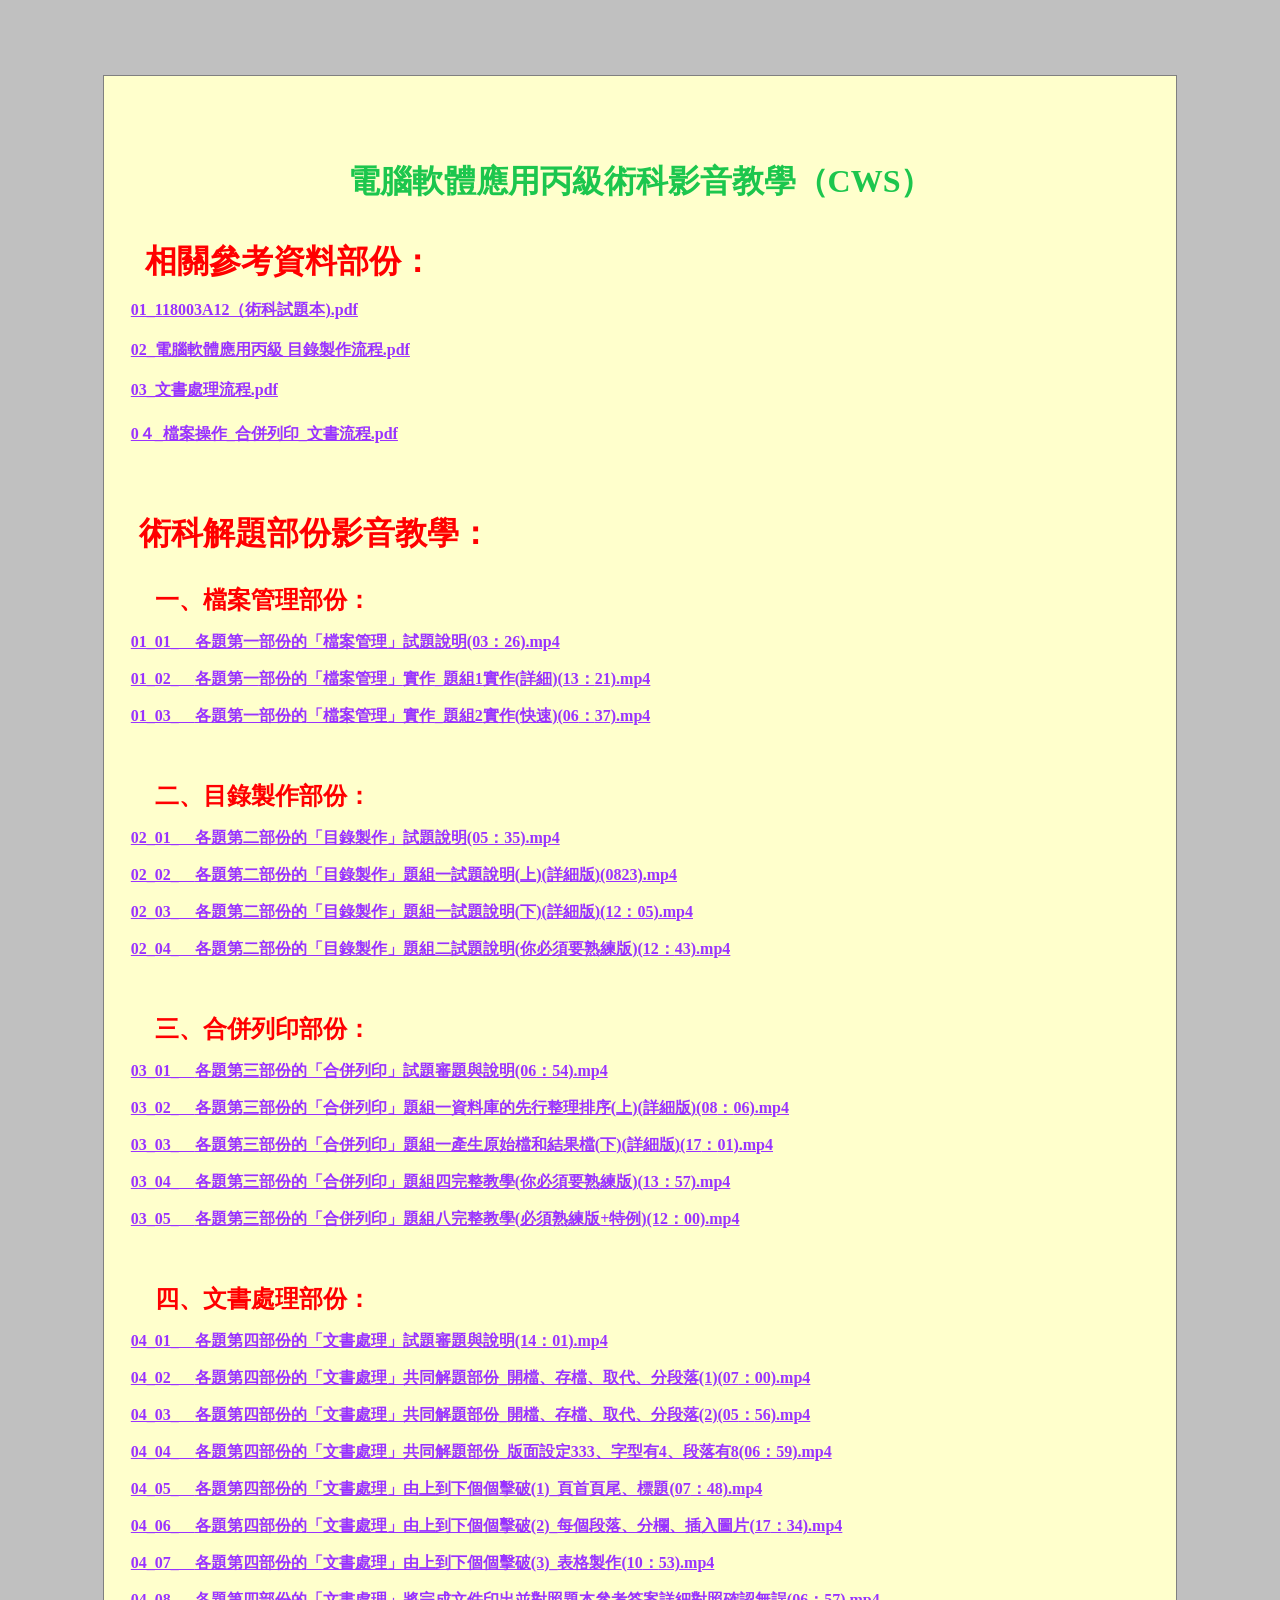
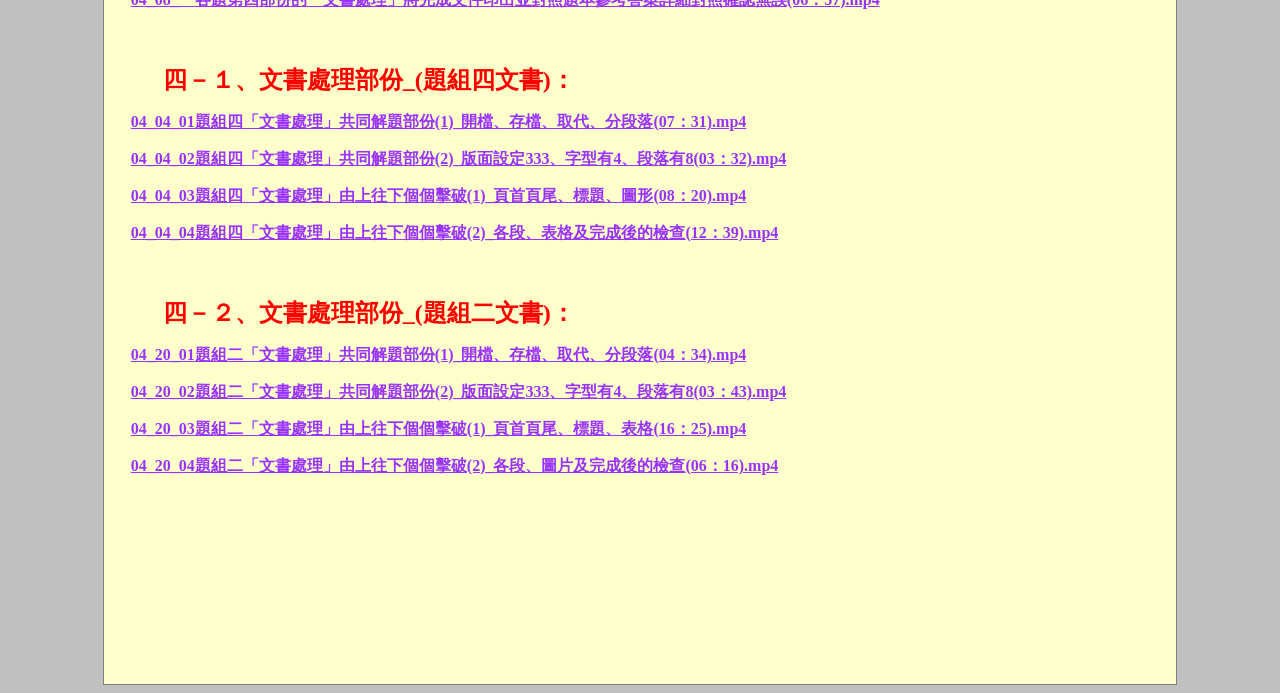
<file: 電腦軟體應用丙級檢定-影片.html>
﻿<!DOCTYPE html PUBLIC "-//W3C//DTD XHTML 1.0 Transitional//EN" "http://www.w3.org/TR/xhtml1/DTD/xhtml1-transitional.dtd">
<html xmlns="http://www.w3.org/1999/xhtml">

<head>
<meta content="zh-tw" http-equiv="Content-Language" />
<meta content="text/html; charset=utf-8" http-equiv="Content-Type" />
<title>軟體應用檢定</title>
<style type="text/css">
.auto-style1 {
	text-align: center;
	color: #0000FF;
	font-size: x-large;
	font-family: 微軟正黑體;
}
.auto-style2 {
	text-align: center;
	color: #0000FF;
	font-size: xx-large;
	font-family: 微軟正黑體;
}
.auto-style3 {
	color: #000000;
	font-size: medium;
	font-family: 微軟正黑體;
}
.auto-style7 {
	border-style: solid;
	border-width: 1px;
	background-color: #FFFFCC;
}
.auto-style8 {
	text-align: center;
	color: #1CC64D;
	font-size: xx-large;
	font-family: 微軟正黑體;
}
.auto-style12 {
	font-size: large;
	font-family: 微軟正黑體;
}
.auto-style13 {
	color: #FF0000;
	font-size: x-large;
	font-family: 微軟正黑體;
	text-align: left;
}
.auto-style15 {
	font-family: 微軟正黑體;
	font-size: x-large;
	color: #FF0000;
}
.auto-style16 {
	font-family: 微軟正黑體;
	font-size: xx-large;
	color: #FF0000;
}
.auto-style17 {
	font-size: xx-large;
}
.auto-style18 {
	font-size: medium;
	font-family: 微軟正黑體;
}
.auto-style19 {
	text-align: left;
}
</style>
</head>

<body link="#9933ff" alink="#ff0000" vlink="#9933ff"  style="background-color: #C0C0C0">

<p class="auto-style1">&nbsp;</p>
<table style="width: 85%; height: 30px;" align="center" cellspacing="10" class="auto-style7">
	<tr>
		<td class="auto-style2" style="width: 1274px">&nbsp;</td>
	</tr>
	<tr>
		<td class="auto-style8" style="height: 92px; width: 1274px;"><strong>電腦軟體應用丙級術科影音教學（CWS）</strong></td>
	</tr>
	<tr>
		<td class="auto-style13"style="height: 29px; width: 1274px;"><strong>&nbsp;　<span class="auto-style17">相關參考資料部份：</span></strong></td>
	</tr>
	<tr>
		<td class="auto-style18" style="height: 28px; width: 1274px;"><strong>　</strong><a href="118003A12（110術科試題).pdf" target="_blank"><strong>01_118003A12（術科試題本).pdf</strong></a></td>
	</tr>
	<tr>
		<td class="auto-style18" style="height: 28px; width: 1274px;"><strong>　</strong><strong><a href="電腦軟體應用丙級%20目錄製作流程.pdf" target="_blank">02_電腦軟體應用丙級 
		目錄製作流程.pdf</a></strong></td>
	</tr>
	<tr>
		<td class="auto-style18" style="height: 28px; width: 1274px;">　<strong><a href="文書處理流程.pdf" target="_blank">03_文書處理流程.pdf</a></strong></td>
	</tr>
	<tr>
		<td class="auto-style18" style="height: 36px; width: 1274px;"><strong>　</strong><a href="檔案操作_合併列印_文書流程.pdf" target="_blank"><strong>0４_檔案操作_合併列印_文書流程.pdf</strong></a></td>
	</tr>
	<tr>
		<td class="auto-style12" style="height: 36px; width: 1274px;">&nbsp;</td>
	</tr>
	<tr>
		<td style="height: 36px; width: 1274px;" class="auto-style19"><strong><span class="auto-style15">
		　</span><span class="auto-style16">術科解題部份影音教學：</span></strong></td>
	</tr>
	<tr>
		<td class="auto-style3" style="width: 1274px">
		<p class="MsoNormal"><strong>
		　<span class="auto-style15">　一、檔案管理部份：</span></strong></p>
		<p class="MsoNormal"><strong>
		　<a href="01_01_類題1的「檔案管理」試題說明(0326).mp4" target="_blank"><span lang="EN-US">01_01_</span>　各題第一<span style="mso-ascii-font-family:Calibri;mso-ascii-theme-font:minor-latin;mso-fareast-font-family:
新細明體;mso-fareast-theme-font:minor-fareast;mso-hansi-font-family:Calibri;
mso-hansi-theme-font:minor-latin">部份的「檔案管理」試題說明</span><span lang="EN-US">(03</span>：<span lang="EN-US">26).mp4</span></a><o:p></o:p></p>
		<p class="MsoNormal">
		　<a href="01_02_檔案管理實作_題組1實作(詳細)(1321).mp4" target="_blank"><strong><span lang="EN-US">01_02_</span>　<span lang="EN-US">各題第一<span style="mso-ascii-font-family:Calibri;mso-ascii-theme-font:minor-latin;mso-fareast-font-family:
新細明體;mso-fareast-theme-font:minor-fareast;mso-hansi-font-family:Calibri;
mso-hansi-theme-font:minor-latin">部份的</span></span><span style="mso-ascii-font-family:Calibri;mso-ascii-theme-font:minor-latin;mso-fareast-font-family:
新細明體;mso-fareast-theme-font:minor-fareast;mso-hansi-font-family:Calibri;
mso-hansi-theme-font:minor-latin">「檔案管理」</span></strong><span style="mso-ascii-font-family:Calibri;mso-ascii-theme-font:minor-latin;mso-fareast-font-family:
新細明體;mso-fareast-theme-font:minor-fareast;mso-hansi-font-family:Calibri;
mso-hansi-theme-font:minor-latin"><strong>實作</strong></span><span lang="EN-US"><strong>_</strong></span><span style="mso-ascii-font-family:Calibri;mso-ascii-theme-font:
minor-latin;mso-fareast-font-family:新細明體;mso-fareast-theme-font:minor-fareast;
mso-hansi-font-family:Calibri;mso-hansi-theme-font:minor-latin"><strong>題組</strong></span><span lang="EN-US"><strong>1</strong></span><span style="mso-ascii-font-family:
Calibri;mso-ascii-theme-font:minor-latin;mso-fareast-font-family:新細明體;
mso-fareast-theme-font:minor-fareast;mso-hansi-font-family:Calibri;mso-hansi-theme-font:
minor-latin"><strong>實作</strong></span><span lang="EN-US"><strong>(</strong></span><span style="mso-ascii-font-family:Calibri;mso-ascii-theme-font:minor-latin;mso-fareast-font-family:
新細明體;mso-fareast-theme-font:minor-fareast;mso-hansi-font-family:Calibri;
mso-hansi-theme-font:minor-latin"><strong>詳細</strong></span><strong><span lang="EN-US">)(13<span lang="zh-tw">：</span>21).mp4</span></strong></a><o:p></o:p></p>
		<p class="MsoNormal">
		　<a href="01_03_檔案管理實作_題組2實作(快速)(0637).mp4" target="_blank"><strong><span lang="EN-US">01_03_</span>　</strong><span style="mso-ascii-font-family:Calibri;mso-ascii-theme-font:minor-latin;mso-fareast-font-family:
新細明體;mso-fareast-theme-font:minor-fareast;mso-hansi-font-family:Calibri;
mso-hansi-theme-font:minor-latin"><strong><span lang="EN-US">各題第一部份的</span>「檔案管理」實作</strong></span><span lang="EN-US"><strong>_</strong></span><span style="mso-ascii-font-family:Calibri;mso-ascii-theme-font:
minor-latin;mso-fareast-font-family:新細明體;mso-fareast-theme-font:minor-fareast;
mso-hansi-font-family:Calibri;mso-hansi-theme-font:minor-latin"><strong>題組</strong></span><span lang="EN-US"><strong>2</strong></span><span style="mso-ascii-font-family:
Calibri;mso-ascii-theme-font:minor-latin;mso-fareast-font-family:新細明體;
mso-fareast-theme-font:minor-fareast;mso-hansi-font-family:Calibri;mso-hansi-theme-font:
minor-latin"><strong>實作</strong></span><span lang="EN-US"><strong>(</strong></span><span style="mso-ascii-font-family:Calibri;mso-ascii-theme-font:minor-latin;mso-fareast-font-family:
新細明體;mso-fareast-theme-font:minor-fareast;mso-hansi-font-family:Calibri;
mso-hansi-theme-font:minor-latin"><strong>快速</strong></span><strong><span lang="EN-US">)(06<span lang="zh-tw">：</span>37).mp4</span></strong></a><o:p></o:p></p>
		<p class="MsoNormal">
		<o:p>　</o:p></p>
		<p class="MsoNormal">
		<o:p><strong>
		　<span class="auto-style15">　二、目錄製作部份：</span></strong></o:p></p>
		<p class="MsoNormal">
		　<a href="02_01_類題2的「目錄製作」試題說明(0535).mp4" target="_blank"><span lang="EN-US"><strong>02_01_</strong></span><span style="mso-ascii-font-family:Calibri;mso-ascii-theme-font:
minor-latin;mso-fareast-font-family:新細明體;mso-fareast-theme-font:minor-fareast;
mso-hansi-font-family:Calibri;mso-hansi-theme-font:minor-latin"><strong>　各題第二部份的「目錄製作」試題說明</strong></span><strong><span lang="EN-US">(05<span lang="zh-tw">：</span>35).mp4</span></strong></a><o:p></o:p></p>
		<p class="MsoNormal">
		　<a href="02_02_「目錄製作」題組一試題說明(上)(詳細版)(0823).mp4" target="_blank"><strong><span lang="EN-US">02_02_</span>　</strong><span style="mso-ascii-font-family:Calibri;mso-ascii-theme-font:minor-latin;mso-fareast-font-family:
新細明體;mso-fareast-theme-font:minor-fareast;mso-hansi-font-family:Calibri;
mso-hansi-theme-font:minor-latin"><strong>各題第二部份的「目錄製作」題組一試題說明</strong></span><span lang="EN-US"><strong>(</strong></span><span style="mso-ascii-font-family:Calibri;mso-ascii-theme-font:
minor-latin;mso-fareast-font-family:新細明體;mso-fareast-theme-font:minor-fareast;
mso-hansi-font-family:Calibri;mso-hansi-theme-font:minor-latin"><strong>上</strong></span><span lang="EN-US"><strong>)(</strong></span><span style="mso-ascii-font-family:
Calibri;mso-ascii-theme-font:minor-latin;mso-fareast-font-family:新細明體;
mso-fareast-theme-font:minor-fareast;mso-hansi-font-family:Calibri;mso-hansi-theme-font:
minor-latin"><strong>詳細版</strong></span><strong><span lang="EN-US">)(0823).mp4</span></strong></a><o:p></o:p></p>
		<p class="MsoNormal">
		　<a href="02_03_「目錄製作」題組一試題說明(下)(詳細版)(1205).mp4" target="_blank"><span lang="EN-US"><strong>02_03_</strong></span><span style="mso-ascii-font-family:Calibri;mso-ascii-theme-font:minor-latin;mso-fareast-font-family:
新細明體;mso-fareast-theme-font:minor-fareast;mso-hansi-font-family:Calibri;
mso-hansi-theme-font:minor-latin"><strong>　各題第二部份的「目錄製作」題組一試題說明</strong></span><span lang="EN-US"><strong>(</strong></span><span style="mso-ascii-font-family:Calibri;mso-ascii-theme-font:
minor-latin;mso-fareast-font-family:新細明體;mso-fareast-theme-font:minor-fareast;
mso-hansi-font-family:Calibri;mso-hansi-theme-font:minor-latin"><strong>下</strong></span><span lang="EN-US"><strong>)(</strong></span><span style="mso-ascii-font-family:
Calibri;mso-ascii-theme-font:minor-latin;mso-fareast-font-family:新細明體;
mso-fareast-theme-font:minor-fareast;mso-hansi-font-family:Calibri;mso-hansi-theme-font:
minor-latin"><strong>詳細版</strong></span><strong><span lang="EN-US">)(12<span lang="zh-tw">：</span>05).mp4</span></strong></a><o:p></o:p></p>
		<p class="MsoNormal">
		　<a href="02_04_「目錄製作」題組二試題說明(你必須要熟練版)(1243).mp4" target="_blank"><span lang="EN-US"><strong>02_04_</strong></span><span style="mso-ascii-font-family:Calibri;mso-ascii-theme-font:minor-latin;mso-fareast-font-family:
新細明體;mso-fareast-theme-font:minor-fareast;mso-hansi-font-family:Calibri;
mso-hansi-theme-font:minor-latin"><strong>　各題第二部份的「目錄製作」題組二試題說明</strong></span><span lang="EN-US"><strong>(</strong></span><span style="mso-ascii-font-family:Calibri;mso-ascii-theme-font:
minor-latin;mso-fareast-font-family:新細明體;mso-fareast-theme-font:minor-fareast;
mso-hansi-font-family:Calibri;mso-hansi-theme-font:minor-latin"><strong>你必須要熟練版</strong></span><strong><span lang="EN-US">)(12<span lang="zh-tw">：</span>43).mp4</span></strong></a><o:p></o:p></p>
		<p class="MsoNormal">
		<o:p>　</o:p></p>
		<p class="MsoNormal">
		<o:p><strong>
		<o:p>　<span class="auto-style15">　三、合併列印部份：</span></o:p></strong></o:p></p>
		<p class="MsoNormal">
		　<a href="03_01_類題3的「合併列印」試題審題與說明(0654).mp4" target="_blank"><span lang="EN-US"><strong>03_01_<span style="mso-ascii-font-family:Calibri;mso-ascii-theme-font:minor-latin;mso-fareast-font-family:
新細明體;mso-fareast-theme-font:minor-fareast;mso-hansi-font-family:Calibri;
mso-hansi-theme-font:minor-latin"><span lang="zh-tw">　</span>各題第<span lang="zh-tw">三</span>部份</span></strong></span><span style="mso-ascii-font-family:Calibri;mso-ascii-theme-font:minor-latin;mso-fareast-font-family:
新細明體;mso-fareast-theme-font:minor-fareast;mso-hansi-font-family:Calibri;
mso-hansi-theme-font:minor-latin"><strong>的「合併列印」試題審題與說明</strong></span><strong><span lang="EN-US">(06<span lang="zh-tw">：</span>54).mp4</span></strong></a><o:p></o:p></p>
		<p class="MsoNormal">
		　<a href="03_02_「合併列印」題組一資料庫的先行整理排序(上)(詳細版)(0806).mp4" target="_blank"><span lang="EN-US"><strong>03_02_</strong></span><span style="mso-ascii-font-family:Calibri;mso-ascii-theme-font:minor-latin;mso-fareast-font-family:
新細明體;mso-fareast-theme-font:minor-fareast;mso-hansi-font-family:Calibri;
mso-hansi-theme-font:minor-latin"><strong>　<span lang="EN-US">各題第<span lang="zh-tw">三</span>部份</span>的「合併列印」題組一資料庫的先行整理排序</strong></span><span lang="EN-US"><strong>(</strong></span><span style="mso-ascii-font-family:Calibri;mso-ascii-theme-font:
minor-latin;mso-fareast-font-family:新細明體;mso-fareast-theme-font:minor-fareast;
mso-hansi-font-family:Calibri;mso-hansi-theme-font:minor-latin"><strong>上</strong></span><span lang="EN-US"><strong>)(</strong></span><span style="mso-ascii-font-family:
Calibri;mso-ascii-theme-font:minor-latin;mso-fareast-font-family:新細明體;
mso-fareast-theme-font:minor-fareast;mso-hansi-font-family:Calibri;mso-hansi-theme-font:
minor-latin"><strong>詳細版</strong></span><strong><span lang="EN-US">)(08<span lang="zh-tw">：</span>06).mp4</span></strong></a><o:p></o:p></p>
		<p class="MsoNormal">
		　<a href="03_03_「合併列印」題組一產生原始檔和結果檔(下)(詳細版)(1701).mp4" target="_blank"><span lang="EN-US"><strong>03_03_</strong></span><span style="mso-ascii-font-family:Calibri;mso-ascii-theme-font:minor-latin;mso-fareast-font-family:
新細明體;mso-fareast-theme-font:minor-fareast;mso-hansi-font-family:Calibri;
mso-hansi-theme-font:minor-latin"><strong>　<span lang="EN-US">各題第<span lang="zh-tw">三</span>部份</span>的「合併列印」題組一產生原始檔和結果檔</strong></span><span lang="EN-US"><strong>(</strong></span><span style="mso-ascii-font-family:Calibri;mso-ascii-theme-font:
minor-latin;mso-fareast-font-family:新細明體;mso-fareast-theme-font:minor-fareast;
mso-hansi-font-family:Calibri;mso-hansi-theme-font:minor-latin"><strong>下</strong></span><span lang="EN-US"><strong>)(</strong></span><span style="mso-ascii-font-family:
Calibri;mso-ascii-theme-font:minor-latin;mso-fareast-font-family:新細明體;
mso-fareast-theme-font:minor-fareast;mso-hansi-font-family:Calibri;mso-hansi-theme-font:
minor-latin"><strong>詳細版</strong></span><strong><span lang="EN-US">)(17<span lang="zh-tw">：</span>01).mp4</span></strong></a><o:p></o:p></p>
		<p class="MsoNormal">
		　<a href="03_04_「合併列印」題組四完整教學(你必須要熟練版)(1357).mp4" target="_blank"><span lang="EN-US"><strong>03_04_</strong></span><span style="mso-ascii-font-family:Calibri;mso-ascii-theme-font:minor-latin;mso-fareast-font-family:
新細明體;mso-fareast-theme-font:minor-fareast;mso-hansi-font-family:Calibri;
mso-hansi-theme-font:minor-latin"><strong>　<span lang="EN-US">各題第<span lang="zh-tw">三</span>部份</span>的「合併列印」題組四完整教學</strong></span><span lang="EN-US"><strong>(</strong></span><span style="mso-ascii-font-family:Calibri;mso-ascii-theme-font:
minor-latin;mso-fareast-font-family:新細明體;mso-fareast-theme-font:minor-fareast;
mso-hansi-font-family:Calibri;mso-hansi-theme-font:minor-latin"><strong>你必須要熟練版</strong></span><strong><span lang="EN-US">)(13<span lang="zh-tw">：</span>57).mp4</span></strong></a><o:p></o:p></p>
		<p class="MsoNormal">
		　<a href="03_05_「合併列印」題組八完整教學(必須熟練版+特例)(1200).mp4" target="_blank"><span lang="EN-US"><strong>03_05_</strong></span><span style="mso-ascii-font-family:Calibri;mso-ascii-theme-font:minor-latin;mso-fareast-font-family:
新細明體;mso-fareast-theme-font:minor-fareast;mso-hansi-font-family:Calibri;
mso-hansi-theme-font:minor-latin"><strong>　<span lang="EN-US">各題第<span lang="zh-tw">三</span>部份</span>的「合併列印」題組八完整教學</strong></span><span lang="EN-US"><strong>(</strong></span><span style="mso-ascii-font-family:Calibri;mso-ascii-theme-font:
minor-latin;mso-fareast-font-family:新細明體;mso-fareast-theme-font:minor-fareast;
mso-hansi-font-family:Calibri;mso-hansi-theme-font:minor-latin"><strong>必須熟練版</strong></span><span lang="EN-US"><strong>+</strong></span><span style="mso-ascii-font-family:
Calibri;mso-ascii-theme-font:minor-latin;mso-fareast-font-family:新細明體;
mso-fareast-theme-font:minor-fareast;mso-hansi-font-family:Calibri;mso-hansi-theme-font:
minor-latin"><strong>特例</strong></span><strong><span lang="EN-US">)(12<span lang="zh-tw">：</span>00).mp4</span></strong></a><o:p></o:p></p>
		<p class="MsoNormal">
		<o:p>　</o:p></p>
		<p class="MsoNormal">
		<o:p><strong>
		<o:p>　<span class="auto-style15">　四、文書處理部份：</span></o:p></strong></o:p></p>
		<p class="MsoNormal">
		　<a href="04_01_類題4的「文書處理」試題審題與說明(1401).mp4" target="_blank"><span lang="EN-US"><strong>04_01_<span style="mso-ascii-font-family:Calibri;mso-ascii-theme-font:minor-latin;mso-fareast-font-family:
新細明體;mso-fareast-theme-font:minor-fareast;mso-hansi-font-family:Calibri;
mso-hansi-theme-font:minor-latin"><span lang="zh-tw">　</span>各題第<span lang="zh-tw">四</span>部份</span></strong></span><span style="mso-ascii-font-family:Calibri;mso-ascii-theme-font:minor-latin;mso-fareast-font-family:
新細明體;mso-fareast-theme-font:minor-fareast;mso-hansi-font-family:Calibri;
mso-hansi-theme-font:minor-latin"><strong>的「文書處理」試題審題與說明</strong></span><strong><span lang="EN-US">(14<span lang="zh-tw">：</span>01).mp4</span></strong></a><o:p></o:p></p>
		<p class="MsoNormal">
		　<a href="04_02_「文書處理」共同解題部份_開檔、存檔、取代、分段落(1)(0700).mp4" target="_blank"><span lang="EN-US"><strong>04_02_</strong></span><span style="mso-ascii-font-family:Calibri;mso-ascii-theme-font:minor-latin;mso-fareast-font-family:
新細明體;mso-fareast-theme-font:minor-fareast;mso-hansi-font-family:Calibri;
mso-hansi-theme-font:minor-latin"><strong>　<span lang="EN-US">各題第<span lang="zh-tw">四</span>部份</span>的「文書處理」共同解題部份</strong></span><span lang="EN-US"><strong>_</strong></span><span style="mso-ascii-font-family:Calibri;mso-ascii-theme-font:
minor-latin;mso-fareast-font-family:新細明體;mso-fareast-theme-font:minor-fareast;
mso-hansi-font-family:Calibri;mso-hansi-theme-font:minor-latin"><strong>開檔、存檔、取代、分段落</strong></span><strong><span lang="EN-US">(1)(07<span lang="zh-tw">：</span>00).mp4</span></strong></a><o:p></o:p></p>
		<p class="MsoNormal">
		　<a href="04_03_「文書處理」共同解題部份_開檔、存檔、取代、分段落(2)(0556).mp4" target="_blank"><strong><span lang="EN-US">04_03_</span>　</strong><span style="mso-ascii-font-family:Calibri;mso-ascii-theme-font:minor-latin;mso-fareast-font-family:
新細明體;mso-fareast-theme-font:minor-fareast;mso-hansi-font-family:Calibri;
mso-hansi-theme-font:minor-latin"><strong><span lang="EN-US">各題第<span lang="zh-tw">四</span>部份</span>的「文書處理」共同解題部份</strong></span><span lang="EN-US"><strong>_</strong></span><span style="mso-ascii-font-family:Calibri;mso-ascii-theme-font:
minor-latin;mso-fareast-font-family:新細明體;mso-fareast-theme-font:minor-fareast;
mso-hansi-font-family:Calibri;mso-hansi-theme-font:minor-latin"><strong>開檔、存檔、取代、分段落</strong></span><strong><span lang="EN-US">(2)(05<span lang="zh-tw">：</span>56).mp4</span></strong></a><o:p></o:p></p>
		<p class="MsoNormal">
		　<a href="04_04_「文書處理」共同解題部份_版面設定333、字型有4、段落有8(0659).mp4" target="_blank"><span lang="EN-US">04_04_</span><span style="mso-ascii-font-family:Calibri;mso-ascii-theme-font:minor-latin;mso-fareast-font-family:
新細明體;mso-fareast-theme-font:minor-fareast;mso-hansi-font-family:Calibri;
mso-hansi-theme-font:minor-latin">　<strong><span lang="EN-US">各題第<span lang="zh-tw">四</span>部份</span>的</strong>「文書處理」共同解題部份</span><span lang="EN-US">_</span><span style="mso-ascii-font-family:Calibri;mso-ascii-theme-font:
minor-latin;mso-fareast-font-family:新細明體;mso-fareast-theme-font:minor-fareast;
mso-hansi-font-family:Calibri;mso-hansi-theme-font:minor-latin">版面設定</span><span lang="EN-US">333</span><span style="mso-ascii-font-family:
Calibri;mso-ascii-theme-font:minor-latin;mso-fareast-font-family:新細明體;
mso-fareast-theme-font:minor-fareast;mso-hansi-font-family:Calibri;mso-hansi-theme-font:
minor-latin">、字型有</span><span lang="EN-US">4</span><span style="mso-ascii-font-family:Calibri;mso-ascii-theme-font:minor-latin;mso-fareast-font-family:
新細明體;mso-fareast-theme-font:minor-fareast;mso-hansi-font-family:Calibri;
mso-hansi-theme-font:minor-latin">、段落有</span><span lang="EN-US">8(06<span lang="zh-tw">：</span>59).mp4</span></a><o:p></o:p></p>
		<p class="MsoNormal">
		　<a href="04_05_「文書處理」由上到下個個擊破(1)_頁首頁尾、標題(0748).mp4" target="_blank"><span lang="EN-US">04_05_</span><span style="mso-ascii-font-family:Calibri;mso-ascii-theme-font:minor-latin;mso-fareast-font-family:
新細明體;mso-fareast-theme-font:minor-fareast;mso-hansi-font-family:Calibri;
mso-hansi-theme-font:minor-latin">　<strong><span lang="EN-US">各題第<span lang="zh-tw">四</span>部份</span>的</strong>「文書處理」由上到下個個擊破</span><span lang="EN-US">(1)_</span><span style="mso-ascii-font-family:Calibri;mso-ascii-theme-font:
minor-latin;mso-fareast-font-family:新細明體;mso-fareast-theme-font:minor-fareast;
mso-hansi-font-family:Calibri;mso-hansi-theme-font:minor-latin">頁首頁尾、標題</span><span lang="EN-US">(07<span lang="zh-tw">：</span>48).mp4</span></a><o:p></o:p></p>
		<p class="MsoNormal">
		　<a href="04_06_「文書處理」由上到下個個擊破(2)_每個段落、分欄、插入圖片(1734).mp4" target="_blank"><span lang="EN-US">04_06_</span><span style="mso-ascii-font-family:Calibri;mso-ascii-theme-font:minor-latin;mso-fareast-font-family:
新細明體;mso-fareast-theme-font:minor-fareast;mso-hansi-font-family:Calibri;
mso-hansi-theme-font:minor-latin">　<strong><span lang="EN-US">各題第<span lang="zh-tw">四</span>部份</span>的</strong>「文書處理」由上到下個個擊破</span><span lang="EN-US">(2)_</span><span style="mso-ascii-font-family:Calibri;mso-ascii-theme-font:
minor-latin;mso-fareast-font-family:新細明體;mso-fareast-theme-font:minor-fareast;
mso-hansi-font-family:Calibri;mso-hansi-theme-font:minor-latin">每個段落、分欄、插入圖片</span><span lang="EN-US">(17<span lang="zh-tw">：</span>34).mp4</span></a><o:p></o:p></p>
		<p class="MsoNormal">
		　<a href="04_07_「文書處理」由上到下個個擊破(3)_表格製作(1053).mp4" target="_blank"><span lang="EN-US">04_07_</span><span style="mso-ascii-font-family:Calibri;mso-ascii-theme-font:minor-latin;mso-fareast-font-family:
新細明體;mso-fareast-theme-font:minor-fareast;mso-hansi-font-family:Calibri;
mso-hansi-theme-font:minor-latin">　<strong><span lang="EN-US">各題第<span lang="zh-tw">四</span>部份</span>的</strong>「文書處理」由上到下個個擊破</span><span lang="EN-US">(3)_</span><span style="mso-ascii-font-family:Calibri;mso-ascii-theme-font:
minor-latin;mso-fareast-font-family:新細明體;mso-fareast-theme-font:minor-fareast;
mso-hansi-font-family:Calibri;mso-hansi-theme-font:minor-latin">表格製作</span><span lang="EN-US">(10<span lang="zh-tw">：</span>53).mp4</span></a><o:p></o:p></p>
		<p class="MsoNormal">
		　<a href="04_08_「文書處理」將完成文件印出並對照題本參考答案詳細對照確認無誤(0657).mp4" target="_blank"><span lang="EN-US">04_08_</span><span style="mso-ascii-font-family:Calibri;mso-ascii-theme-font:minor-latin;mso-fareast-font-family:
新細明體;mso-fareast-theme-font:minor-fareast;mso-hansi-font-family:Calibri;
mso-hansi-theme-font:minor-latin">　<strong><span lang="EN-US">各題第<span lang="zh-tw">四</span>部份</span>的</strong>「文書處理」將完成文件印出並對照題本參考答案詳細對照確認無誤</span><span lang="EN-US">(06<span lang="zh-tw">：</span>57).mp4</span></a><o:p></o:p></p>
		<p class="MsoNormal">
		<o:p>　</o:p><o:p>　</o:p></p>
		<p class="MsoNormal">
		　　　<o:p><strong><o:p><o:p><span class="auto-style15">四－１、文書處理部份_(題組四文書)：</span></o:p></o:p></strong></o:p></p>
		<p class="MsoNormal">
		　<a href="04_04_01題組四「文書處理」共同解題部份(1)_開檔、存檔、取代、分段落(07：31).mp4" target="_blank"><span lang="EN-US"><strong>04_04_01</strong></span><span style="mso-ascii-font-family:Calibri;mso-ascii-theme-font:minor-latin;
mso-fareast-font-family:新細明體;mso-fareast-theme-font:minor-fareast;mso-hansi-font-family:
Calibri;mso-hansi-theme-font:minor-latin"><strong>題組四「文書處理」共同解題部份</strong></span><span lang="EN-US"><strong>(1)_</strong></span><span style="mso-ascii-font-family:
Calibri;mso-ascii-theme-font:minor-latin;mso-fareast-font-family:新細明體;
mso-fareast-theme-font:minor-fareast;mso-hansi-font-family:Calibri;mso-hansi-theme-font:
minor-latin"><strong>開檔、存檔、取代、分段落</strong></span><span lang="EN-US"><strong>(07</strong></span><span style="mso-ascii-font-family:Calibri;mso-ascii-theme-font:
minor-latin;mso-fareast-font-family:新細明體;mso-fareast-theme-font:minor-fareast;
mso-hansi-font-family:Calibri;mso-hansi-theme-font:minor-latin"><strong>：</strong></span><span lang="EN-US"><strong>31).mp4</strong></span></a><o:p></o:p></p>
		<p class="MsoNormal">
		　<a href="04_04_02題組四「文書處理」共同解題部份(2)_版面設定333、字型有4、段落有8(03：32).mp4" target="_blank"><span lang="EN-US"><strong>04_04_02</strong></span><span style="mso-ascii-font-family:Calibri;mso-ascii-theme-font:minor-latin;
mso-fareast-font-family:新細明體;mso-fareast-theme-font:minor-fareast;mso-hansi-font-family:
Calibri;mso-hansi-theme-font:minor-latin"><strong>題組四「文書處理」共同解題部份</strong></span><span lang="EN-US"><strong>(2)_</strong></span><span style="mso-ascii-font-family:
Calibri;mso-ascii-theme-font:minor-latin;mso-fareast-font-family:新細明體;
mso-fareast-theme-font:minor-fareast;mso-hansi-font-family:Calibri;mso-hansi-theme-font:
minor-latin"><strong>版面設定</strong></span><span lang="EN-US"><strong>333</strong></span><span style="mso-ascii-font-family:Calibri;mso-ascii-theme-font:minor-latin;
mso-fareast-font-family:新細明體;mso-fareast-theme-font:minor-fareast;mso-hansi-font-family:
Calibri;mso-hansi-theme-font:minor-latin"><strong>、字型有</strong></span><span lang="EN-US"><strong>4</strong></span><span style="mso-ascii-font-family:Calibri;mso-ascii-theme-font:
minor-latin;mso-fareast-font-family:新細明體;mso-fareast-theme-font:minor-fareast;
mso-hansi-font-family:Calibri;mso-hansi-theme-font:minor-latin"><strong>、段落有</strong></span><span lang="EN-US"><strong>8(03</strong></span><span style="mso-ascii-font-family:
Calibri;mso-ascii-theme-font:minor-latin;mso-fareast-font-family:新細明體;
mso-fareast-theme-font:minor-fareast;mso-hansi-font-family:Calibri;mso-hansi-theme-font:
minor-latin"><strong>：</strong></span><span lang="EN-US"><strong>32).mp4</strong></span></a><o:p></o:p></p>
		<p class="MsoNormal">
		　<a href="04_04_03題組四「文書處理」由上往下個個擊破(1)_頁首頁尾、標題、圖形(08：20).mp4" target="_blank"><span lang="EN-US"><strong>04_04_03</strong></span><span style="mso-ascii-font-family:Calibri;mso-ascii-theme-font:minor-latin;
mso-fareast-font-family:新細明體;mso-fareast-theme-font:minor-fareast;mso-hansi-font-family:
Calibri;mso-hansi-theme-font:minor-latin"><strong>題組四「文書處理」由上往下個個擊破</strong></span><span lang="EN-US"><strong>(1)_</strong></span><span style="mso-ascii-font-family:
Calibri;mso-ascii-theme-font:minor-latin;mso-fareast-font-family:新細明體;
mso-fareast-theme-font:minor-fareast;mso-hansi-font-family:Calibri;mso-hansi-theme-font:
minor-latin"><strong>頁首頁尾、標題、圖形</strong></span><span lang="EN-US"><strong>(08</strong></span><span style="mso-ascii-font-family:Calibri;mso-ascii-theme-font:
minor-latin;mso-fareast-font-family:新細明體;mso-fareast-theme-font:minor-fareast;
mso-hansi-font-family:Calibri;mso-hansi-theme-font:minor-latin"><strong>：</strong></span><span lang="EN-US"><strong>20).mp4</strong></span></a><o:p></o:p></p>
		<p class="MsoNormal">
		　<a href="04_04_04題組四「文書處理」由上往下個個擊破(2)_各段、表格及完成後的檢查(12：39).mp4" target="_blank"><span lang="EN-US"><strong>04_04_04</strong></span><span style="mso-ascii-font-family:Calibri;mso-ascii-theme-font:minor-latin;
mso-fareast-font-family:新細明體;mso-fareast-theme-font:minor-fareast;mso-hansi-font-family:
Calibri;mso-hansi-theme-font:minor-latin"><strong>題組四「文書處理」由上往下個個擊破</strong></span><span lang="EN-US"><strong>(2)_</strong></span><span style="mso-ascii-font-family:
Calibri;mso-ascii-theme-font:minor-latin;mso-fareast-font-family:新細明體;
mso-fareast-theme-font:minor-fareast;mso-hansi-font-family:Calibri;mso-hansi-theme-font:
minor-latin"><strong>各段、表格及完成後的檢查</strong></span><span lang="EN-US"><strong>(12</strong></span><span style="mso-ascii-font-family:Calibri;mso-ascii-theme-font:
minor-latin;mso-fareast-font-family:新細明體;mso-fareast-theme-font:minor-fareast;
mso-hansi-font-family:Calibri;mso-hansi-theme-font:minor-latin"><strong>：</strong></span><span lang="EN-US"><strong>39).mp4</strong></span></a><o:p></o:p></p>
		<p class="MsoNormal">
		<o:p>　</o:p></p>
		<p class="MsoNormal">
		　　　<o:p><strong><o:p><o:p><o:p><span class="auto-style15">四－２、文書處理部份_(題組二文書)：</span></o:p></o:p></o:p></strong></o:p></p>
		<p class="MsoNormal">
		　<a href="04_20_01題組二「文書處理」共同解題部份(1)_開檔、存檔、取代、分段落(0434).mp4" target="_blank"><span lang="EN-US"><strong>04_20_01</strong></span><span style="mso-ascii-font-family:Calibri;mso-ascii-theme-font:minor-latin;
mso-fareast-font-family:新細明體;mso-fareast-theme-font:minor-fareast;mso-hansi-font-family:
Calibri;mso-hansi-theme-font:minor-latin"><strong>題組二「文書處理」共同解題部份</strong></span><span lang="EN-US"><strong>(1)_</strong></span><span style="mso-ascii-font-family:
Calibri;mso-ascii-theme-font:minor-latin;mso-fareast-font-family:新細明體;
mso-fareast-theme-font:minor-fareast;mso-hansi-font-family:Calibri;mso-hansi-theme-font:
minor-latin"><strong>開檔、存檔、取代、分段落</strong></span><strong><span lang="EN-US">(04</span>：<span lang="EN-US">34).mp4</span></strong></a><o:p></o:p></p>
		<p class="MsoNormal">
		　<a href="04_20_02題組二「文書處理」共同解題部份(2)_版面設定333、字型有4、段落有8(0343).mp4" target="_blank"><span lang="EN-US"><strong>04_20_02</strong></span><span style="mso-ascii-font-family:Calibri;mso-ascii-theme-font:minor-latin;
mso-fareast-font-family:新細明體;mso-fareast-theme-font:minor-fareast;mso-hansi-font-family:
Calibri;mso-hansi-theme-font:minor-latin"><strong>題組二「文書處理」共同解題部份</strong></span><span lang="EN-US"><strong>(2)_</strong></span><span style="mso-ascii-font-family:
Calibri;mso-ascii-theme-font:minor-latin;mso-fareast-font-family:新細明體;
mso-fareast-theme-font:minor-fareast;mso-hansi-font-family:Calibri;mso-hansi-theme-font:
minor-latin"><strong>版面設定</strong></span><span lang="EN-US"><strong>333</strong></span><span style="mso-ascii-font-family:Calibri;mso-ascii-theme-font:minor-latin;
mso-fareast-font-family:新細明體;mso-fareast-theme-font:minor-fareast;mso-hansi-font-family:
Calibri;mso-hansi-theme-font:minor-latin"><strong>、字型有</strong></span><span lang="EN-US"><strong>4</strong></span><span style="mso-ascii-font-family:Calibri;mso-ascii-theme-font:
minor-latin;mso-fareast-font-family:新細明體;mso-fareast-theme-font:minor-fareast;
mso-hansi-font-family:Calibri;mso-hansi-theme-font:minor-latin"><strong>、段落有</strong></span><strong><span lang="EN-US">8(03</span>：<span lang="EN-US">43).mp4</span></strong></a><o:p></o:p></p>
		<p class="MsoNormal">
		　<a href="04_20_03題組二「文書處理」由上往下個個擊破(1)_頁首頁尾、標題、表格(1625).mp4" target="_blank"><span lang="EN-US"><strong>04_20_03</strong></span><span style="mso-ascii-font-family:Calibri;mso-ascii-theme-font:minor-latin;
mso-fareast-font-family:新細明體;mso-fareast-theme-font:minor-fareast;mso-hansi-font-family:
Calibri;mso-hansi-theme-font:minor-latin"><strong>題組二「文書處理」由上往下個個擊破</strong></span><span lang="EN-US"><strong>(1)_</strong></span><span style="mso-ascii-font-family:
Calibri;mso-ascii-theme-font:minor-latin;mso-fareast-font-family:新細明體;
mso-fareast-theme-font:minor-fareast;mso-hansi-font-family:Calibri;mso-hansi-theme-font:
minor-latin"><strong>頁首頁尾、標題、表格</strong></span><strong><span lang="EN-US">(16</span>：<span lang="EN-US">25).mp4</span></strong></a><o:p></o:p></p>
		<p class="MsoNormal">
		　<a href="04_20_04題組二「文書處理」由上往下個個擊破(2)_各段、圖片及完成後的檢查(0616).mp4" target="_blank"><span lang="EN-US"><strong>04_20_04</strong></span><span style="mso-ascii-font-family:Calibri;mso-ascii-theme-font:minor-latin;
mso-fareast-font-family:新細明體;mso-fareast-theme-font:minor-fareast;mso-hansi-font-family:
Calibri;mso-hansi-theme-font:minor-latin"><strong>題組二「文書處理」由上往下個個擊破</strong></span><span lang="EN-US"><strong>(2)_</strong></span><span style="mso-ascii-font-family:
Calibri;mso-ascii-theme-font:minor-latin;mso-fareast-font-family:新細明體;
mso-fareast-theme-font:minor-fareast;mso-hansi-font-family:Calibri;mso-hansi-theme-font:
minor-latin"><strong>各段、圖片及完成後的檢查</strong></span><strong><span lang="EN-US">(06</span>：<span lang="EN-US">16).mp4</span></strong></a></strong><o:p></o:p></p>
		</td>
	</tr>
	<tr>
		<td class="auto-style3" style="width: 1274px">
		&nbsp;</td>
	</tr>
	<tr>
		<td style="width: 1274px">&nbsp;</td>
	</tr>
	<tr>
		<td style="width: 1274px">&nbsp;</td>
	</tr>
	<tr>
		<td style="width: 1274px">&nbsp;</td>
	</tr>
	<tr>
		<td style="width: 1274px">&nbsp;</td>
	</tr>
	<tr>
		<td style="width: 1274px">&nbsp;</td>
	</tr>
</table>

</body>

</html>
</file>
